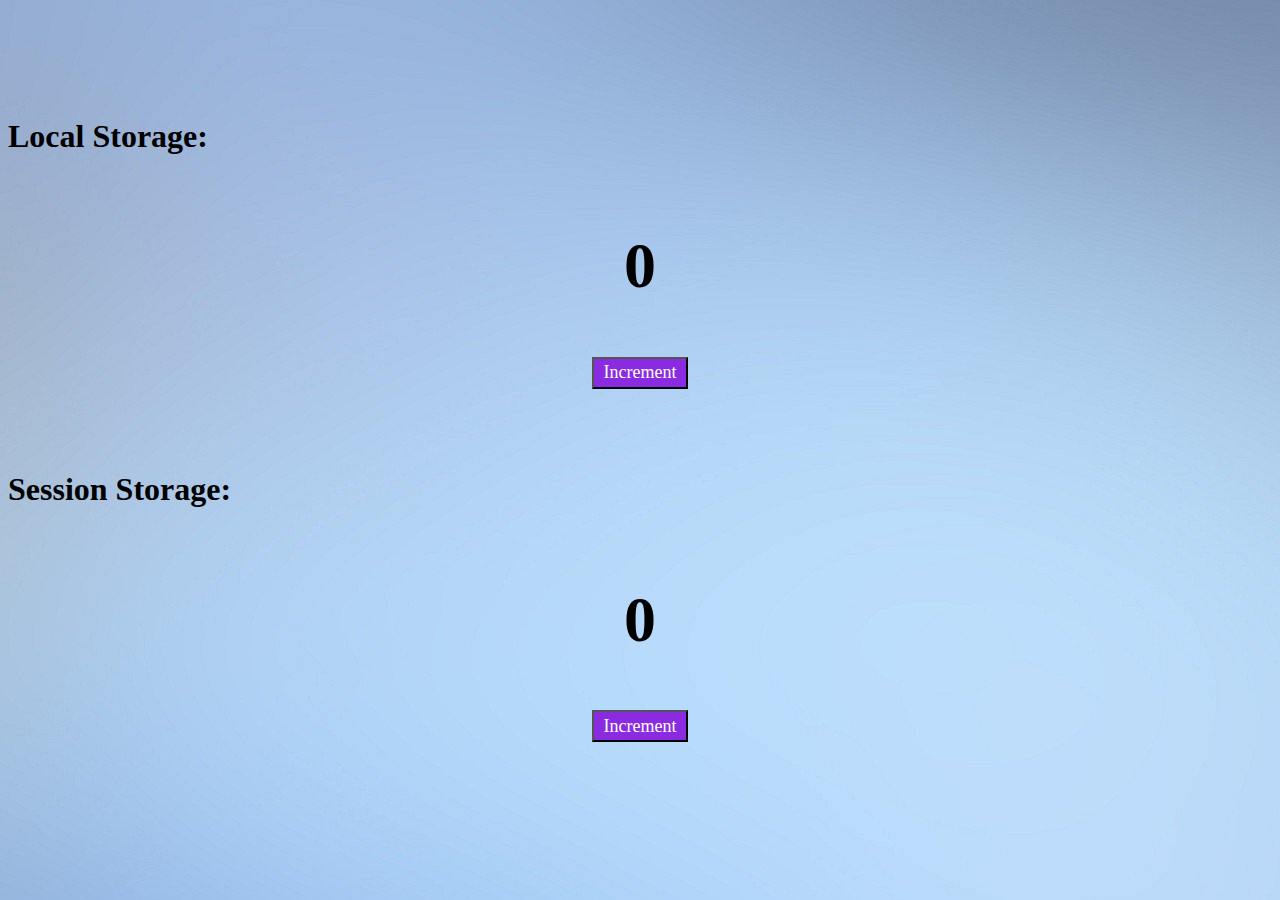
<file: Assignment4/index.html>
<html>
    <head>
        <title>Storage</title>
        <link rel="stylesheet" href="style.css">
    </head>
    <body>
        <section id="storage">
            <div class = "box" id="localStorage">
                <h1>Local Storage:</h1>
                <h2 id="local"></h2>
                <button class="btn" onclick="incrementLocal()">Increment</button>
            </div>
            <div class = "box" id="sessionStorage">
                <h1>Session Storage:</h1>
                <h2 id="session"></h2>
                <button class="btn" onclick="incrementSession()">Increment</button>
            </div>
        </section>
        <script src="script.js" type="text/javascript"></script>
    </body>
</html>
</file>
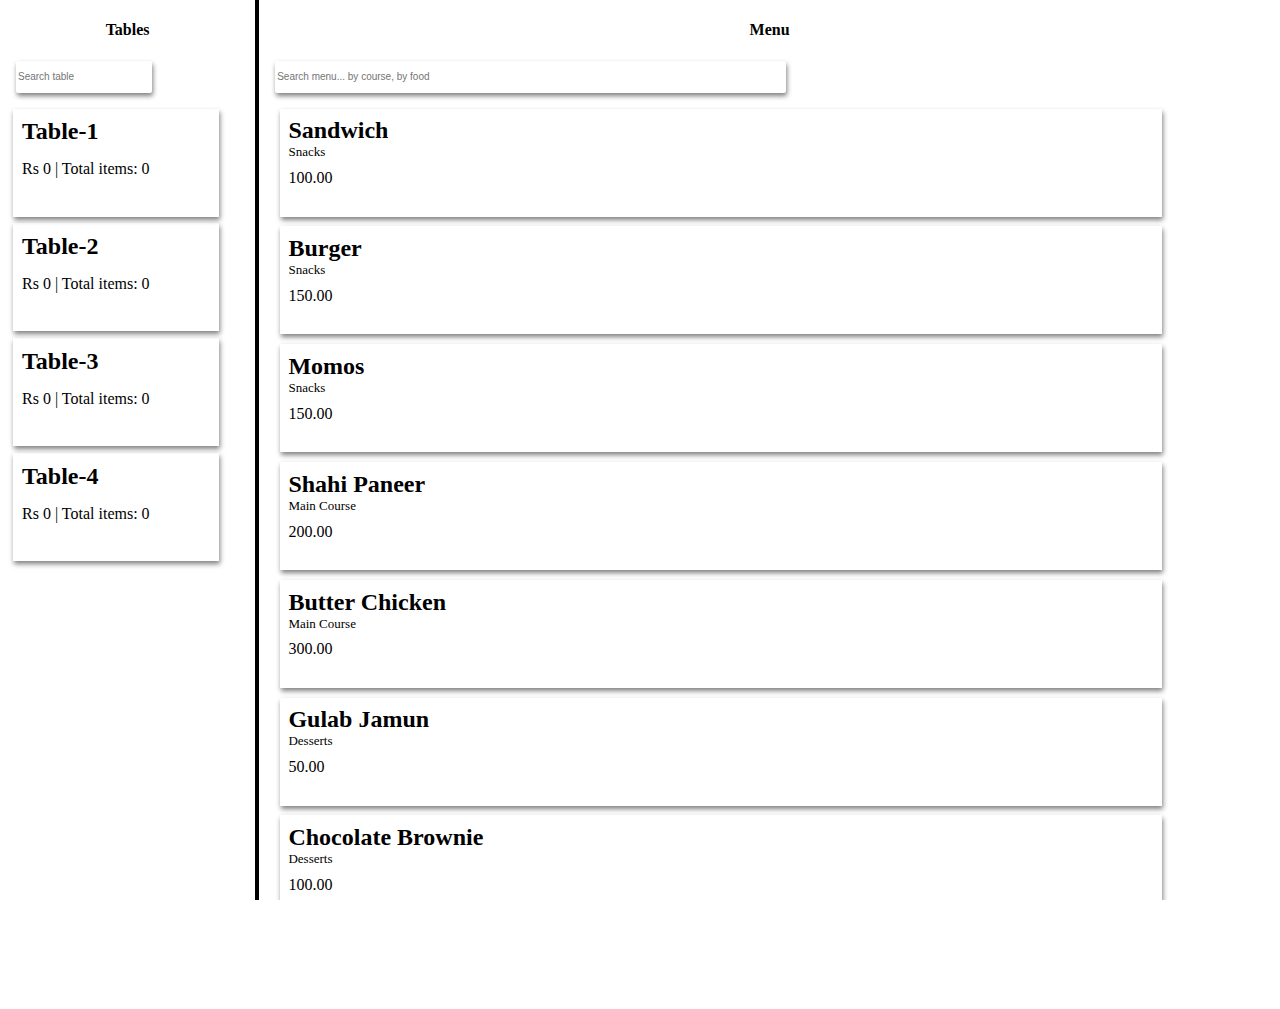
<file: RestaurantApp/index.html>
<html>
	<head>
		<meta name="viewport" content="width=device-width, initial-scale=1" />
		<title>Zemoso Restaurant</title>
		<link rel="stylesheet" href="style.css" />
	</head>
	<body onload="populate()">
		<section id="restaurant">
			<div id="table">
				<h4>Tables</h4>
				<input
					type="text"
					class="input"
					placeholder="Search table"
					id="table-search"
					oninput="searchTable()"
				/>
				<ul id="tables"></ul>
			</div>
			<div id="menu">
				<h4>Menu</h4>
				<input
					type="text"
					class="input"
					placeholder="Search menu... by course, by food"
					id="menu-search"
					oninput="searchMenu()"
				/>
				<ul id="menu-items"></ul>
			</div>
			<div id="myModal" class="modal">
				<!-- Modal content -->
				<div class="modal-content">
					<div id="modal-header">
					</div>
					<div id="modal-body">
						<table id = "rows">
							<tr>
							<th>S.No</th>
							<th>Item</th>
							<th>Price</th>
							<th>Item Total</th>
							</tr>
						</table>
						<p id="total"></p>
					</div>
					<div id="modal-footer">
					</div>
				</div>
			</div>
		</section>
		<script src="tables.js"></script>
		<script src="menu.js"></script>
		<script src="script.js"></script>
	</body>
</html>
</file>
<file: Assignment4/style.css>
html
{
    margin:0;
    padding:0;
}
body
{
    background-image: url(Images/bg.jpg);
}
#storage
{
    display:flex;
    justify-content: center;
    height: 100%;
    width: 100%; 
    flex-direction: column;               
}
.box
{
    width: 100%;
    height: 40%;
    display: flex;
    flex-direction: column;
}
.box h2
{
    text-align: center;
    font-size: 4rem;
}
.btn
{
    width:6rem;
    height: 2rem;
    background-color: blueviolet;
    color: white;
    font-size: large;
    font-family:'Times New Roman', Times, serif;
    align-self: center;
}
</file>
<file: RestaurantApp/style.css>
body
{
    margin:0;
    padding:0;
    overflow: hidden;
}

#restaurant
{
    display: flex;
    height: 100vh;
    width: 100vw;
}

#table
{
    height: 100%;
    flex:20%;
    border-right: 2px solid black;
}

#menu
{
    height: 100%;
    flex:80%;
    border-left: 2px solid black;
    overflow-y: scroll;
}

h4
{
    text-align: center;
}

.input
{
    height: 2rem;
    margin-left:1rem;
    border:none;
    box-shadow: 1px 3px 5px gray;
    border-radius: 2px;
    font-size:x-small;
    font-family:Arial, Helvetica, sans-serif;
    outline: none;
}

#menu-search
{
    width: 50%;
}

#tables
{
    height:100%;
    list-style-type: none; 
    padding:0 5%;
    
}

#tables li
{
    width:90%;
    height:12%;
    margin-bottom: 3%;
    box-shadow: 1px 3px 5px gray;
    cursor: pointer;

}

#tables li h2
{
    margin:0;
    padding:4.5%;
}

#tables li p
{
    margin:0;
    padding:3%;
    padding-left:4.5%;
}

#menu-items
{
    height:100%;
    list-style-type: none; 
    padding:0 2%;
    
}

#menu-items li
{
    width:90%;
    height:12%;
    margin-bottom: 1%;
    box-shadow: 1px 3px 5px gray;
    cursor: pointer;

}

#menu-items li h2
{
    margin:0;
    padding:1%;
    padding-bottom: 0;
}

#menu-items li p
{
    margin:0;
    padding:1%;
}

#menu-items li #category
{
    font-size: small;
    padding:0px;
    padding-left: 1%;
}

.modal {
    display: none; 
    position: fixed; 
    z-index: 1; 
    left: 23%;
    top: 20%;
    width: 45%; 
    height: 50%;
    overflow: auto;
    background-color: #F5F5F5;
    overflow-y: auto;
  }

/* The Close Button */
.close {
    color: #aaaaaa;
    float: right;
    font-size: 28px;
    font-weight: bold;
    margin:0.7rem;
  }
  
  .close:hover,
  .close:focus {
    color: #000;
    text-decoration: none;
    cursor: pointer;
  }

#modal-header
{
    color: white;
    width:100%;
    height:15%;
    background-color: #3D4EAE;
}

#modal-header h3
{
    margin: 1rem 1rem;
    float:left;
}

#rows tr
{
    width:100%;
    margin:3rem;
}

#rows th,#rows td
{
    width:20%;
    text-align: center;
}

#rows td input
{
    border:none;
    border-bottom: 2px solid #3D4EAE;
    outline: none;
    text-align: center;

}

#delete
{
    margin:0 0.5rem;
}

#total
{
    text-align: center;
    position: absolute;
    bottom: 8%;
    right: 50%;
}

#bill
{
    cursor: pointer;
    font-weight: bold;
    position: absolute;
    bottom:0;
    right:1rem;
}
</file>
